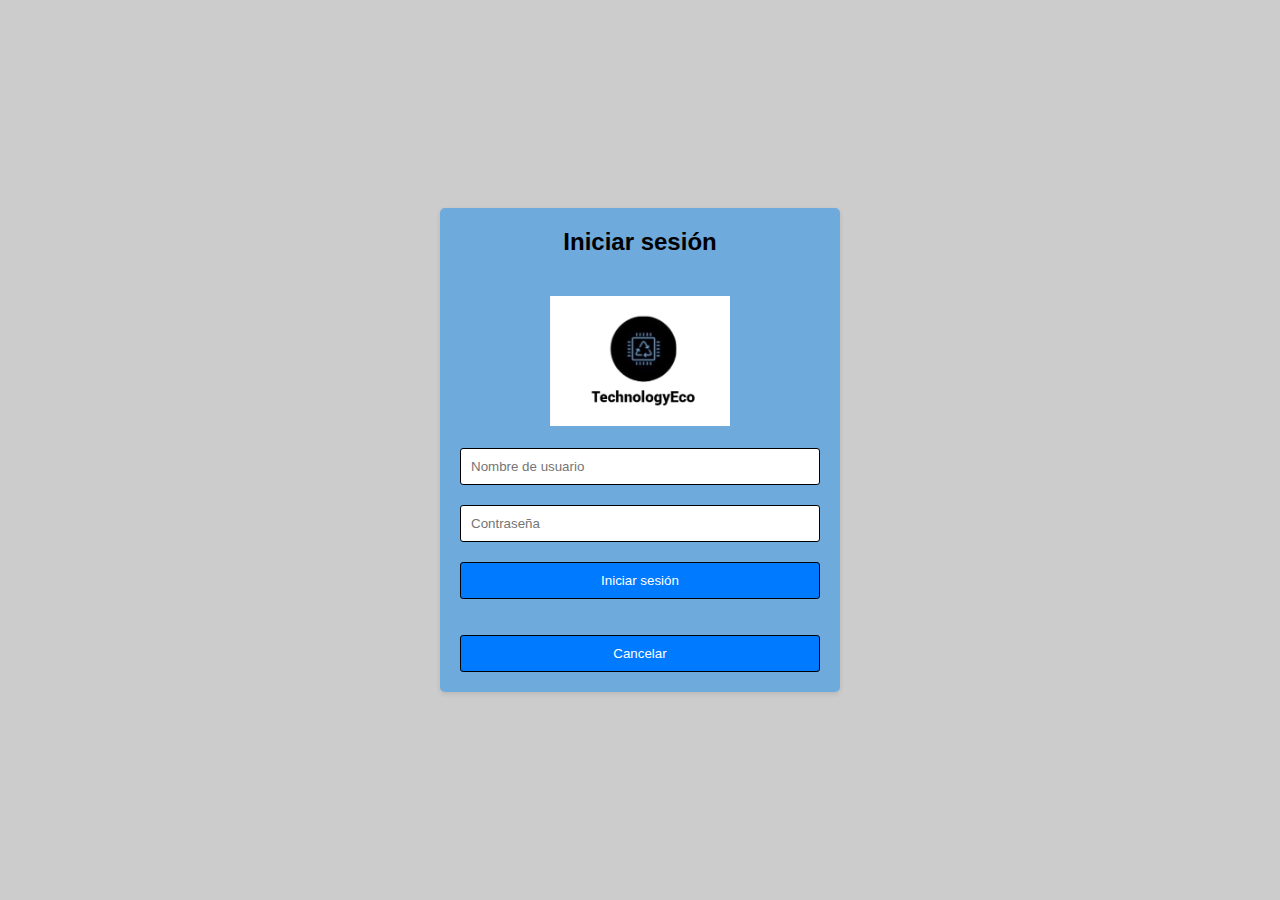
<file: iniciosesion.html>
<!DOCTYPE html>
<html lang="en">

<head>
    <meta charset="UTF-8">
    <meta name="viewport" content="width=device-width, initial-scale=1.0">
    <title>Iniciar sesión</title>
    <link rel="stylesheet" href="estilos.css">
    <style>
        body {
            font-family: Arial, sans-serif;
            background-color: #ccc;
            margin: 0;
            padding: 0;
            display: flex;
            justify-content: center;
            align-items: center;
            height: 100vh;
        }

        .login-container {
            background-color: #6eaadb;
            padding: 20px;
            border-radius: 5px;
            box-shadow: 0 2px 5px rgba(0, 0, 0, 0.1);
            width: 400px;
            text-align: center; /* Alinea el contenido al centro */
        }

        .login-container h2 {
            margin-bottom: 20px;
        }

        .login-container input[type="text"],
        .login-container input[type="password"] {
            width: 100%;
            padding: 10px;
            margin-bottom: 20px;
            border: 1px solid #000;
            border-radius: 3px;
            box-sizing: border-box;
        }

        .login-container button {
            width: 100%;
            padding: 10px;
            background-color: #007bff;
            border: 1px solid #000;
            color: #fff;
            border-radius: 3px;
            cursor: pointer;
        }

        .login-container button:hover {
            background-color: #000;
        }
    </style>
</head>

<body>
    <div class="login-container">
        <h2>Iniciar sesión</h2>
        <img src="logo2.png" alt="Logo" style="width: 180px; margin-top: 20px;">
        <br><br>
        <form id="loginForm" action="procesar_login.php" method="post" onsubmit="return validateForm()">
            <input type="text" id="username" name="username" placeholder="Nombre de usuario" required>
            <input type="password" id="password" name="password" placeholder="Contraseña" required>
            <button type="submit" class="iniciar-sesion">Iniciar sesión</button>
        </form>
        <br><br>
        <button type="button" class="cancelar" onclick="window.location.href='index.html'">Cancelar</button>
    </div>

    <script>
        window.onload = function() {
            const urlParams = new URLSearchParams(window.location.search);
            const error = urlParams.get('error');
            if (error === '1') {
                alert('usuario o contraseña incorrectos.');
            } else if (error === '2') {
                alert('Usuario o contraseña incorrectos. Por favor, inténtalo de nuevo.');
            }
        };
    </script>
</body>

</html>
</file>
<file: estilos.css>
@import url('https://fonts.googleapis.com/css?family=Montserrat|Montserrat+Alternates|Poppins&display=swap');
	*{
		margin: 0;
		padding: 0;
		box-sizing: border-box;
		font-family: 'Arial', sans-serif;
	}
	body {
		font-family: Arial, sans-serif;
		background-color: #6eaadb;
		margin: 0;
		padding: 20px;
	}
	.capa{
		position: fixed;
		width: 100%;
		height: 100vh;
		background: rgba(0,0,0,0.6);
		z-index: -1;
		top: 0;left: 0;
	}

	.header{
		width: 100%;
		height: 100px;
		position: fixed;
		top: 0;left: 0;
	}
	.container{
		width: 90%;
		max-width: 1200px;
		margin: auto;
	}
	.container .btn-menu, .logo{
		float: left;
		line-height:100px;
	}
	.container .btn-menu label{
		color: #fff;
		font-size: 25px;
		cursor: pointer;
	}
	.logo h1{
		color: #fff;
		font-weight: 400;
		font-size: 22px;
		margin-left: 10px;
	}
	.container .menu{
		float: right;
		line-height: 100px;
	}
	.container .menu a{
		display: inline-block;
		padding: 15px;
		line-height: normal;
		text-decoration: none;
		color: #fff;
		transition: all 0.3s ease;
		border-bottom: 2px solid transparent;
		font-size: 15px;
		margin-right: 5px;
	}
	.container .menu a:hover{
		border-bottom: 2px solid #c7c7c7;
		padding-bottom: 5px;
	}
	
	#btn-menu{
		display: none;
	}
	.container-menu{
		position: absolute;
		background: rgba(0,0,0,0.5);
		width: 100%;
		height: 100vh;
		top: 0;left: 0;
		transition: all 500ms ease;
		opacity: 0;
		visibility: hidden;
	}
	#btn-menu:checked ~ .container-menu{
		opacity: 1;
		visibility: visible;
	}
	.cont-menu{
		width: 100%;
		max-width: 250px;
		background: #1c1c1c;
		height: 100vh;
		position: relative;
		transition: all 500ms ease;
		transform: translateX(-100%);
	}
	#btn-menu:checked ~ .container-menu .cont-menu{
		transform: translateX(0%);
	}
	.cont-menu nav{
		transform: translateY(15%);
	}
	.cont-menu nav a{
		display: block;
		text-decoration: none;
		padding: 25px;
		color: #fff;
		background-color: #000;
		border-left: 5px solid #fff;
		transition: all 400ms ease;
	}
	.cont-menu nav a:hover{
		border-left: 5px solid #c7c7c7;
		background: #1f1f1f;
	}
	.cont-menu label{
		position: absolute;
		right: 5px;
		top: 10px;
		color: #fff;
		cursor: pointer;
		font-size: 18px;
	}
</file>
